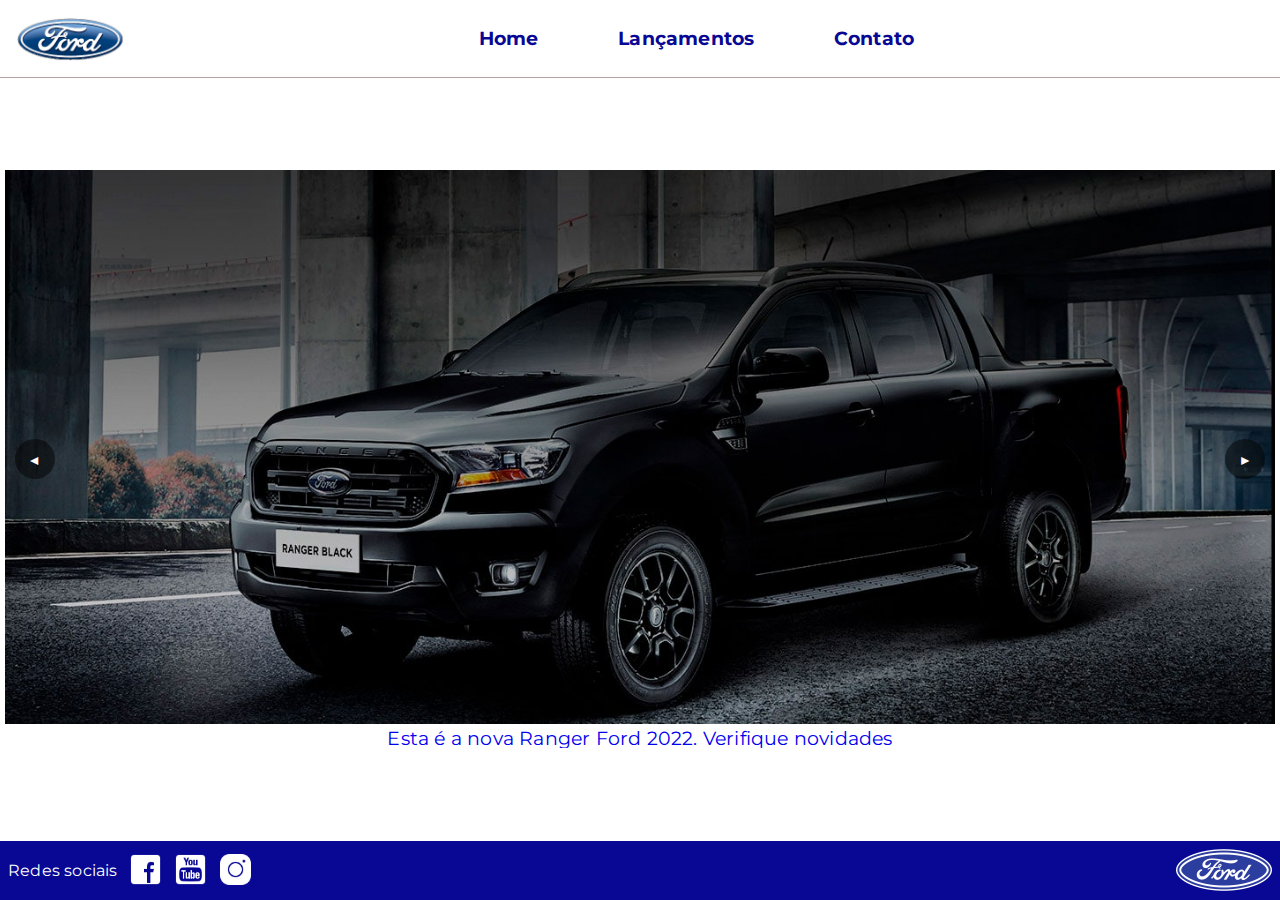
<file: index.html>
<!DOCTYPE html>
<html lang="pt-br">

<head>
    <meta charset="UTF-8">
    <meta name="viewport" content="width=device-width, initial-scale=1.0">
    <link rel="stylesheet" href="./Assets/css/style.css">
    <link rel="stylesheet" href="./Assets/css/reset.css">
    <link rel="shortcut icon" type="image/x-icon" href="./Assets/imgs/FORDZINHA.ico">
    <title>Desafio Ford Enter</title>
</head>

<body>
    <header class="cabecalho">
        <img src="./Assets/imgs/logo-ford-256.png" alt="Logo da Ford" class="cabecalho__imagem">
        <nav class="cabecalho__menu">
            <a class="cabecalho__menu__links" href="index.html">Home</a>
            <a class="cabecalho__menu__links" href="./Assets/pages/lancamento.html">Lançamentos</a>
            <a class="cabecalho__menu__links" href="./Assets/pages/contato.html">Contato</a>
        </nav>
    </header>

    <main class="principal">

        
        <div id="carousel">
            <a href="./Assets/pages/lancamento.html" target="_blank">
                <img id="img" src="" alt="Carro Ford" class="principal__imagem">
            </a>
            <a href="./Assets/pages/lancamento.html" id="carousel-title" target="_blank"></a>
            <button id="botaoTras" class="buttons">&#9664;</button>
            <button id="botaoFrente" class="buttons">&#9654;</button>

        </div>

    </main>

    <footer class="rodape">
        <div class="rodape__container">
            <p class="rodape__paragrafo">Redes sociais</p>
            <a href="https://www.facebook.com/FordBrasil/" target="_blank" class="rodape__botao">
                <img src="./Assets/imgs/facebook-50.png" alt="facebook" width="35px" height="35px">
            </a>
            <a href="https://www.youtube.com/@fordbrasil" target="_blank" class="rodape__botao">
                <img src="./Assets/imgs/youtube-squared-50.png" alt="youtube" width="35px" height="35px">
            </a>
            <a href="https://www.instagram.com/fordbrasil/" target="_blank" class="rodape__botao">
                <img src="./Assets/imgs/instagram-logo-50.png" alt="instagram" width="35px" height="35px">
            </a>
        </div>
        <img src="./Assets/imgs/ford-96.png" alt="logo ford" class="rodape__logo">
    </footer>
    <script src="./Assets/JS/carousel.js"></script>
</body>

</html>
</file>
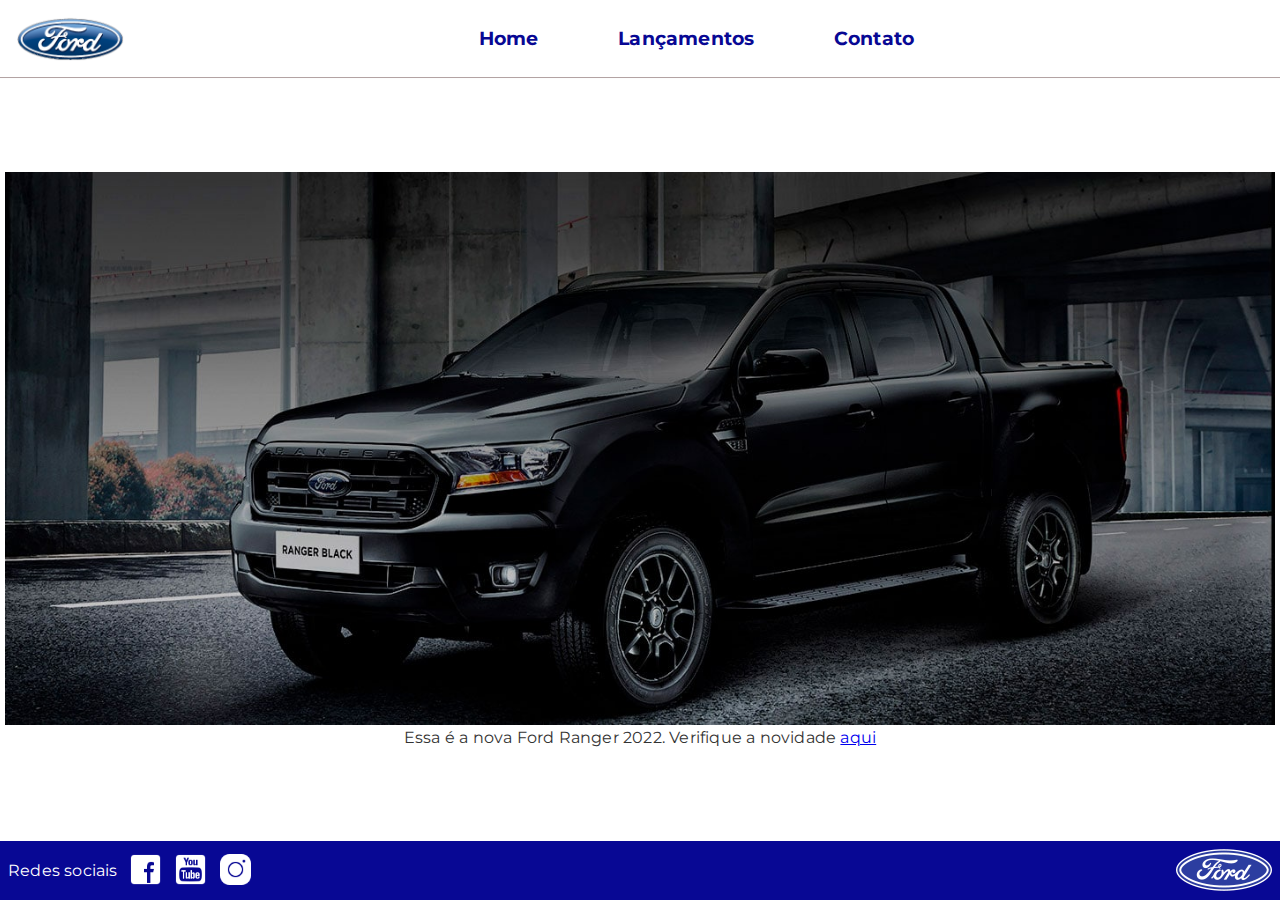
<file: Assets/index.html>
<!DOCTYPE html>
<html lang="pt-br">

<head>
    <meta charset="UTF-8">
    <meta name="viewport" content="width=, initial-scale=1.0">
    <link rel="stylesheet" href="./css/style.css">
    <link rel="stylesheet" href="./css/reset.css">
    <link rel="shortcut icon" type="image/x-icon" href="./imgs/FORDZINHA.ico">
    <title>Desafio Ford Enter</title>
</head>

<body>
    <header class="cabecalho">
        <img src="./imgs/logo-ford-256.png" alt="Logo da Ford" class="cabecalho__imagem">
        <nav class="cabecalho__menu">
            <a class="cabecalho__menu__links" href="index.html">Home</a>
            <a class="cabecalho__menu__links" href="./pages/lancamento.html">Lançamentos</a>
            <a class="cabecalho__menu__links" href="./pages/contato.html">Contato</a>
        </nav>
    </header>

    <main class="principal">
        <img src="./imgs/ranger-black.jpg" alt="Foto da Ranger Black" class="principal__imagem">
        <p class="principal__paragrafo">Essa é a nova Ford Ranger 2022. Verifique a novidade <a
                href="https://www.youtube.com/watch?v=vQsryuNmsL0" target="_blank">aqui</a>
    </main>

    <footer class="rodape">
        <div class="rodape__container">
            <p class="rodape__paragrafo">Redes sociais</p>
            <a href="https://www.facebook.com/FordBrasil/" target="_blank" class="rodape__botao">
                <img src="./imgs/facebook-50.png" alt="facebook" width="35px" height="35px">
            </a>
            <a href="https://www.youtube.com/@fordbrasil" target="_blank" class="rodape__botao">
                <img src="./imgs/youtube-squared-50.png" alt="youtube" width="35px" height="35px">
            </a>
            <a href="https://www.instagram.com/fordbrasil/" target="_blank" class="rodape__botao">
                <img src="./imgs/instagram-logo-50.png" alt="instagram" width="35px" height="35px">
            </a>
        </div>
        <img src="./imgs/ford-96.png" alt="logo ford" class="rodape__logo">
    </footer>
</body>

</html>
</file>
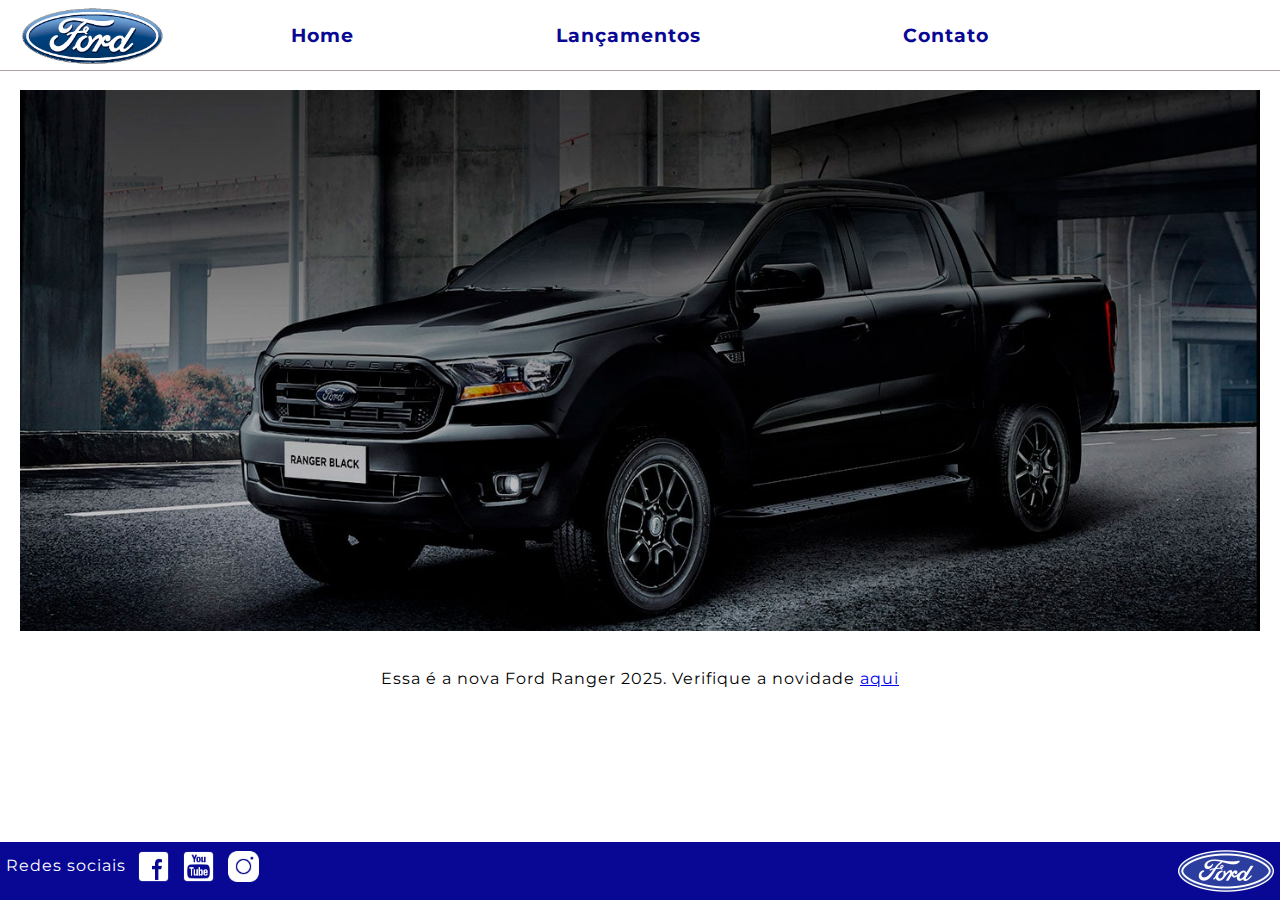
<file: html/index.html>
<!DOCTYPE html>
<html lang="pt-br">

<head>
    <meta charset="UTF-8">
    <meta name="viewport" content="width=, initial-scale=1.0">
    <link rel="stylesheet" href="../css/style.css">
    <link rel="stylesheet" href="../css/reset.css">
    <title>Desafio Ford Enter</title>
</head>

<body>
    <header class="cabecalho">
        <img src="../img/logo-ford-256.png" alt="Logo da Ford" class="cabecalho__imagem">
        <nav class="cabecalho__menu">
            <a class="cabecalho__menu__links" href="index.html">Home</a>
            <a class="cabecalho__menu__links" href="lancamento.html">Lançamentos</a>
            <a class="cabecalho__menu__links" href="contato.html">Contato</a>
        </nav>
    </header>

    <main class="principal">
        <img src="../img/ranger-black.jpg" alt="Foto da Ranger Black" class="principal__imagem">
        <p class="principal__paragrafo">Essa é a nova Ford Ranger 2025. Verifique a novidade <a
                href="https://www.youtube.com/watch?v=vQsryuNmsL0" target="_blank">aqui</a>
    </main>

    <footer class="rodape">
        <div class="rodape__container">
            <p class="rodape__paragrafo">Redes sociais</p>
            <a href="https://www.facebook.com/FordBrasil/" target="_blank" class="rodape__botao">
                <img src="../img/facebook-50.png" alt="facebook" width="35px" height="35px">
            </a>
            <a href="https://www.youtube.com/@fordbrasil" target="_blank" class="rodape__botao">
                <img src="../img/youtube-squared-50.png" alt="youtube" width="35px" height="35px">
            </a>
            <a href="https://www.instagram.com/fordbrasil/" target="_blank" class="rodape__botao">
                <img src="../img/instagram-logo-50.png" alt="instagram" width="35px" height="35px">
            </a>
        </div>
        <img src="../img/ford-96.png" alt="logo ford" class="rodape__logo">
    </footer>
</body>

</html>
</file>
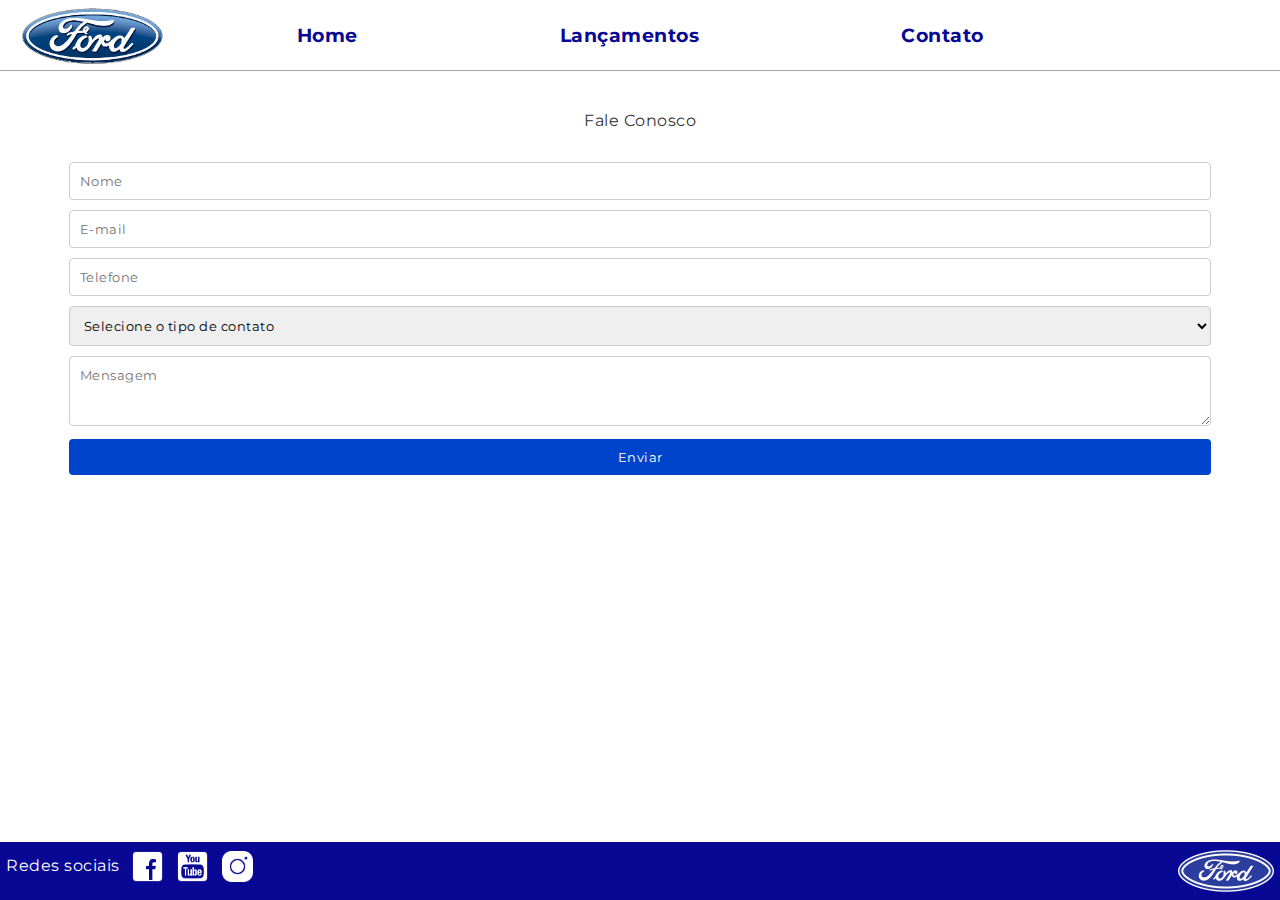
<file: contato.html>
<!DOCTYPE html>
<html lang="pt-br">
<head>
    <meta charset="UTF-8">
    <meta name="viewport" content="width=device-width, initial-scale=1.0">
    <link rel="stylesheet" href="./css/contato.css">
    <link rel="stylesheet" href="./css/reset.css">
    <link rel="shortcut icon" type="image/x-icon" href="./imgs/FORDZINHA.ico">

    <title>Contato</title>
</head>
<body>
    <header class="cabecalho">
        <img src="./imgs/logo-ford-256.png" alt="Logo da Ford" class="cabecalho__imagem">
        <nav class="cabecalho__menu">
            <a class="cabecalho__menu__links" href="index.html">Home</a>
            <a class="cabecalho__menu__links" href="lancamento.html">Lançamentos</a>
            <a class="cabecalho__menu__links" href="contato.html">Contato</a>
        </nav>
    </header>

    <main class="principal">
        <div class="principal__container">
            <h2 class="principal__container__subtitulo">Fale Conosco</h2>
            <form class="principal__container__formulario">
                <input type="text" placeholder="Nome" required>
                <input type="email" placeholder="E-mail" required>
                <input type="tel" placeholder="Telefone" required>
                <select required>
                    <option value="">Selecione o tipo de contato</option>
                    <option value="elogio">Elogio</option>
                    <option value="reclamacao">Reclamação</option>
                    <option value="solicitacao">Solicitação</option>
                </select>
                <textarea placeholder="Mensagem" rows="3" required></textarea>
                <button type="submit" class="principal__container__formulario__botao">Enviar</button>
            </form>
        </div>
    </main>

    <footer class="rodape">
        <div class="rodape__container">
            <p class="rodape__paragrafo">Redes sociais</p>
            <a href="https://www.facebook.com/FordBrasil/" target="_blank" class="rodape__botao">
                <img src="./imgs/facebook-50.png" alt="facebook" width="35px" height="35px">
            </a>
            <a href="https://www.youtube.com/@fordbrasil" target="_blank" class="rodape__botao">
                <img src="./imgs/youtube-squared-50.png" alt="youtube" width="35px" height="35px">
            </a>
            <a href="https://www.instagram.com/fordbrasil/" target="_blank" class="rodape__botao">
                <img src="./imgs/instagram-logo-50.png" alt="instagram" width="35px" height="35px">
            </a>
        </div>
        <img src="./imgs/ford-96.png" alt="logo ford" class="rodape__logo">
    </footer>
    
</body>
</html>
</file>
<file: Assets/css/style.css>
@import url('https://fonts.googleapis.com/css2?family=Montserrat:ital,wght@0,600;1,600&display=swap');

:root {
    --cor-primaria: #080894;
    --cor-secundaria: #ffffff;
}

* {
    margin: 0;
    padding: 0;
    box-sizing: border-box;
    letter-spacing: 0.2px;
    font-family: "Montserrat", sans-serif;
}

body {
    display: flex;
    flex-direction: column;
    color: #333;
    min-height: 100vh;
}

.cabecalho {
    display: flex;
    background-color: var(--cor-secundaria);
    justify-content: center;
    flex-wrap: wrap;
    padding: 1rem;
    gap: 5px;
    box-shadow: 0.10px 0.5px 0.5px rgb(179, 163, 163);
    font-family: "Montserrat", sans-serif;
}

.cabecalho__imagem {
    max-height: 45px;
    display: flex;
    justify-content: center;
    /* align-items: center; */
}

.cabecalho__menu {
    display: flex;
    justify-content: space-around;
    align-items: center;
    flex-direction: row;
    width: 100%;
    max-width: 500px;
    margin: 0 auto;
    gap: 15px;
    flex-wrap: wrap;
}


.cabecalho__menu__links {
    text-decoration: none;
    font-size: 1.2rem;
    color: var(--cor-primaria);
    font-weight: bold;
    transition: 0.2s ease-in-out;
}

.cabecalho__menu__links:hover {
    transform: scale(1.1);
}

.principal {
    display: flex;
    flex-grow: 1;
    flex-direction: column;
    justify-content: center;
    align-items: center;
    text-align: center;
    padding: 5px;
    gap: 5px
}

.principal__paragrafo {
    font-size: 1rem;
    font-family: "Montserrat", sans-serif;
}

.principal__imagem {
    width: 100%;
    max-width: 1400px;
    height: auto;
}

.rodape {
    background-color: var(--cor-primaria);
    color: var(--cor-secundaria);
    display: flex;
    justify-content: space-between;
    align-items: center;
    padding: 0.5rem;
    text-align: left;
    flex-wrap: wrap;
}

.rodape__container {
    display: flex;
    align-items: center;
    gap: 10px;
    flex-wrap: wrap;
}

.rodape__paragrafo {
    font-family: "Montserrat", sans-serif;
}

.rodape__botao {
    transition: 0.2s ease-in-out;
}

.rodape__botao:hover {
    transform: scale(1.1);
}

.rodape__logo {
    display: flex;
    justify-content: center;
}

button {
    position: absolute;
    top: 50%;
    transform: translateY(-50%);
    background: rgba(0,0,0,0.5);
    color: white;
    border: none;
    border-radius: 50%;
    width: 40px;
    height: 40px;
    font-size: 1.2rem;
    cursor: pointer;
    z-index: 10;
    transition: all 0.3s;
    
}

#carousel-title {
    text-decoration: none;
    font-size: 1.2rem;
}

#img {
    width: 100%;
    height: auto;
    max-height: 70vh;
    object-fit: contain;
    display: block; 
}

#botaoTras{
    left: 10px;
}

#botaoFrente {
    right: 10px;

}

#carousel {
    position: relative;
    width: 100%;
    max-width: 1400px;
    margin: 0 auto;
    overflow: hidden;
    display: flex;
    flex-direction: column;
    gap: 5px;
}

#carousel-link {
    position: absolute;
    bottom: 20px;
    left: 0;
    right: 0;
    color: white;
    background: rgba(0,0,0,0.5);
    padding: 10px;
    text-align: center;
    font-size: clamp(1rem, 2vw, 1.5rem);
    text-decoration: none;
}

@media (max-width: 768px) {
    #img {
        max-height: 50vh;
    }
    
    button {
        width: 35px;
        height: 35px;
        font-size: 1rem;
    }
}

@media (max-width: 768px) {
    .rodape {
        flex-direction: column;
        gap: 1rem;
        text-align: center;
    }
    
    .rodape__container {
        justify-content: center;
    }
    
    ul.modelcars li {
        width: 100%;
        max-width: 300px;
        margin-bottom: 1.5rem;
    }
}
</file>
<file: css/style.css>
@import url('https://fonts.googleapis.com/css2?family=Krona+One&family=Montserrat:ital,wght@0,600;1,600&display=swap');

:root {
    --cor-primaria: #080894;
    --cor-secundaria: #ffffff;
}

* {
    margin: 0;
    padding: 0;
    box-sizing: border-box;
    letter-spacing: 1px;
    font-family: "Montserrat", sans-serif;
}

body {
    display: flex;
    flex-direction: column;
    min-height: 100vh;
    overflow-x: hidden;
}

.cabecalho {
    background-color: var(--cor-secundaria);
    display: flex;
    align-items: center;
    justify-content: space-between;
    padding: 2%;
    position: relative;
    box-shadow: 0.10px 0.5px 0.5px rgb(179, 163, 163);
}

.cabecalho__imagem {
    max-height: 60px;
    display: flex;
    gap: 20px;
}

.cabecalho__menu {
    display: flex;
    gap: 202px;
    font-size: 40px;
}

.cabecalho__menu__links {
    text-decoration: none;
    font-size: 1.2rem;
    color: var(--cor-primaria);
    font-weight: bold;
    transition: 0.2s ease-in-out;
    font-family: "Montserrat", sans-serif;
}


.cabecalho__menu__links:hover {
    transform: scale(1.1);
}

main {
    display: flex;
    flex-direction: column;
    justify-content: center;
    align-items: center;
    text-align: center;
    padding: 20px;
}

.principal__paragrafo {
    margin: 20px;
    padding: 20px;
    font-size: 1rem;
    font-family: "Montserrat", sans-serif;
}

.principal__imagem {
    max-width: 60%;
    height: auto;
}

.principal__imagem {
    max-width: 100%;
    height: auto;
}

.rodape {
    background-color: var(--cor-primaria);
    color: var(--cor-secundaria);
    display: flex;
    flex-direction: column;
    align-items: center;
    padding: 0.5%;
    position: fixed;
    bottom: 0;
    width: 100%;
}

.rodape__container {
    display: flex;
    align-items: center;
    gap: 10px;
    margin-bottom: 10px;
}

.rodape__paragrafo {
    font-family: "Montserrat", sans-serif;
}

.rodape__botao{
    transition: 0.2s ease-in-out;
    display: flex;
}
.rodape__botao:hover {
    transform: scale(1.1);
}

.rodape__logo {
    max-height: 60px;
}

/* Responsividade para telas médias */
@media (max-width: 768px) {
    .cabecalho {
        flex-direction: column;
        text-align: center;
    }
    .cabecalho__menu {
        flex-direction: column;
        gap: 10px;
    }
    .rodape {
        flex-direction: column;
        gap: 10px;
    }
}

/* Responsividade para telas pequenas */
@media (max-width: 426px) {
    .cabecalho__menu__links {
        font-size: 1rem;
    }

    .principal__paragrafo {
        font-size: 0.9rem;
        padding: 15px;
    }

    .principal__imagem {
        max-width: 100%;
    }
}

@media (max-width: 600px) {
    .cabecalho__menu {
        flex-direction: column;
        align-items: center;
        gap: 10px;
    }
}



/* Responsividade para telas médias */
@media (max-width: 768px) {
    .cabecalho {
        flex-direction: column;
        text-align: center;
    }

    .cabecalho__menu {
        flex-direction: column;
        gap: 10px;
    }

    .rodape {
        flex-direction: column;
        gap: 10px;
    }
}

/* Ajustes para telas de desktop */
@media (min-width: 1024px) {

    /* Cabeçalho: centraliza o menu e posiciona a logo à esquerda */
    .cabecalho {
        justify-content: center;
        position: relative;
    }

    .cabecalho__imagem {
        position: absolute;
        left: 20px;
    }

    /* Rodapé: redes sociais à esquerda e logo à direita */
    .rodape {
        flex-direction: row;
        justify-content: space-between;
        align-items: center;
        text-align: left;
    }
}
</file>
<file: css/contato.css>
@import url('https://fonts.googleapis.com/css2?family=Krona+One&family=Montserrat:ital,wght@0,600;1,600&display=swap');


:root {
    --cor-primaria: #080894;
    --cor-secundaria: #ffffff;
}

* {
    margin: 0;
    padding: 0;
    box-sizing: border-box;
    letter-spacing: 0.5px;
    font-family: "Montserrat", sans-serif;
}

body {
    color: #333;
}

.cabecalho {
    background-color: var(--cor-secundaria);
    display: flex;
    align-items: center;
    justify-content: space-between;
    padding: 2%;
    position: relative;
    box-shadow: 0.10px 0.5px 0.5px rgb(179, 163, 163);
}

.cabecalho__imagem {
    max-height: 60px;
    display: flex;
    gap: 20px;
}

.cabecalho__menu {
    display: flex;
    gap: 202px;
    font-size: 40px;
}

.cabecalho__menu__links {
    text-decoration: none;
    font-size: 1.2rem;
    color: var(--cor-primaria);
    font-weight: bold;
    transition: 0.2s ease-in-out;
    font-family: "Montserrat", sans-serif;
}

.cabecalho__menu__links:hover {
    transform: scale(1.1);
}

.principal {
    display: flex;
    flex-direction: column;
    justify-content: center;
    align-items: center;
    text-align: center;
    flex: 1;
    padding: 20px;
}

.principal__container__subtitulo {
    text-align: center;
    padding: 2%;
}

input,
select,
textarea,
button {
    width: 100%;
    margin-top: 10px;
    padding: 10px;
    border: 1px solid #ccc;
    border-radius: 4px;
}

.principal__container__formulario__botao {
    background-color: #0044cc;
    color: white;
    cursor: pointer;
    transition: transform 0.3s, background-color 0.3s;
    border: none;
}

.principal__container__formulario__botao:hover {
    transform: scale(1.03);
    background-color: #0033aa;
}

.rodape {
    background-color: var(--cor-primaria);
    color: var(--cor-secundaria);
    display: flex;
    flex-direction: column;
    align-items: center;
    padding: 0.5%;
    text-align: center;
    position: fixed;
    bottom: 0;
    width: 100%;
}

.rodape__container {
    display: flex;
    align-items: center;
    gap: 10px;
    margin-bottom: 10px;
}

.rodape__paragrafo {
    font-family: "Montserrat", sans-serif;
}

.rodape__botao {
    transition: 0.2s ease-in-out;
    display: flex;
}

.rodape__botao:hover {
    transform: scale(1.1);
}

.rodape__logo {
    max-height: 60px;
}

/* Responsividade para telas pequenas */
@media (max-width: 426px) {
    .cabecalho__menu__links {
        font-size: 1rem;
    }

    .principal__paragrafo {
        font-size: 0.9rem;
        padding: 15px;
    }

    .principal__imagem {
        max-width: 100%;
    }
}

@media (max-width: 600px) {
    .cabecalho__menu {
        flex-direction: column;
        align-items: center;
        gap: 10px;
    }
}



/* Responsividade para telas médias */
@media (max-width: 768px) {
    .cabecalho {
        flex-direction: column;
        text-align: center;
    }

    .cabecalho__menu {
        flex-direction: column;
        gap: 10px;
    }

    .rodape {
        flex-direction: column;
        gap: 10px;
    }
}

/* Ajustes para telas de desktop */
@media (min-width: 1024px) {

    /* Cabeçalho: centraliza o menu e posiciona a logo à esquerda */
    .cabecalho {
        justify-content: center;
        position: relative;
    }

    .cabecalho__imagem {
        position: absolute;
        left: 20px;
    }

    /* Rodapé: redes sociais à esquerda e logo à direita */
    .rodape {
        flex-direction: row;
        justify-content: space-between;
        align-items: center;
        text-align: left;
    }
}
</file>
